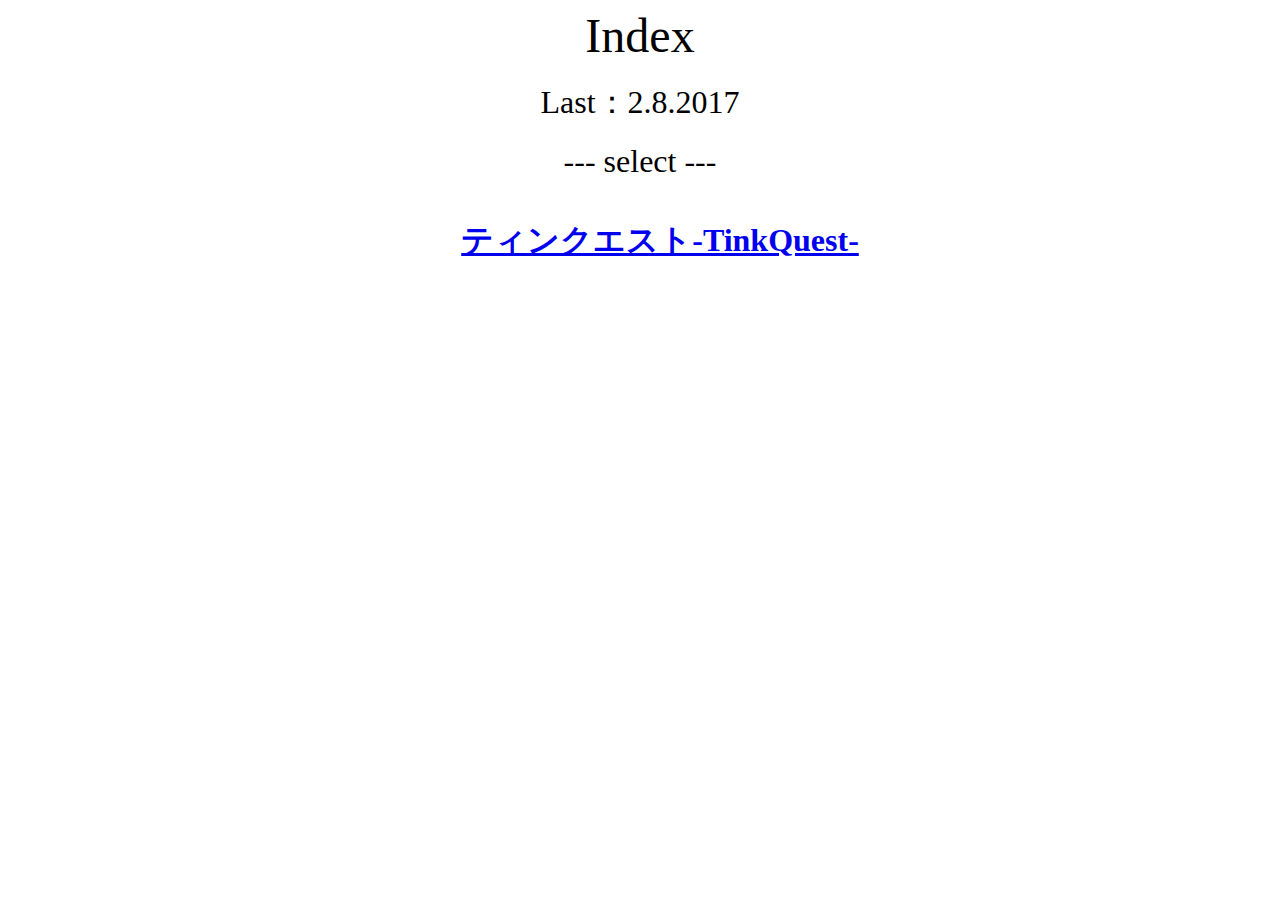
<file: index.html>
<!-- 
  ==gamebook1
  ==Yusuke Kato
  ==start: 9.6.2016
  ==last : 2.1.2017
  -->

  <!DOCTYPE html>
  <html lang="ja">
  <head>
      <meta charset="UTF-8">
      <title>Index</title>
      <link rel="stylesheet" href="css_index.css">
  </head>
  <body>
      <font size="7">Index</font></br></br>
      <font size="6">Last：2.8.2017</font></br></br>
      <font size="6">--- select ---</font></br></br>
      <ul style="list-style:none;">
        <li><a href="tinkQuest.html"><h1> ティンクエスト-TinkQuest- </h1></a></li>
		<!--
        <li><a href="wpgb.html"><h1> ティンクエスト-TinkQuest2- </h1></a></li>
        <li><a href="gamePoint.html"><h1> -gamePoint- </h1></a></li>
        -->
      </ul>
  </body>
  </html>
</file>
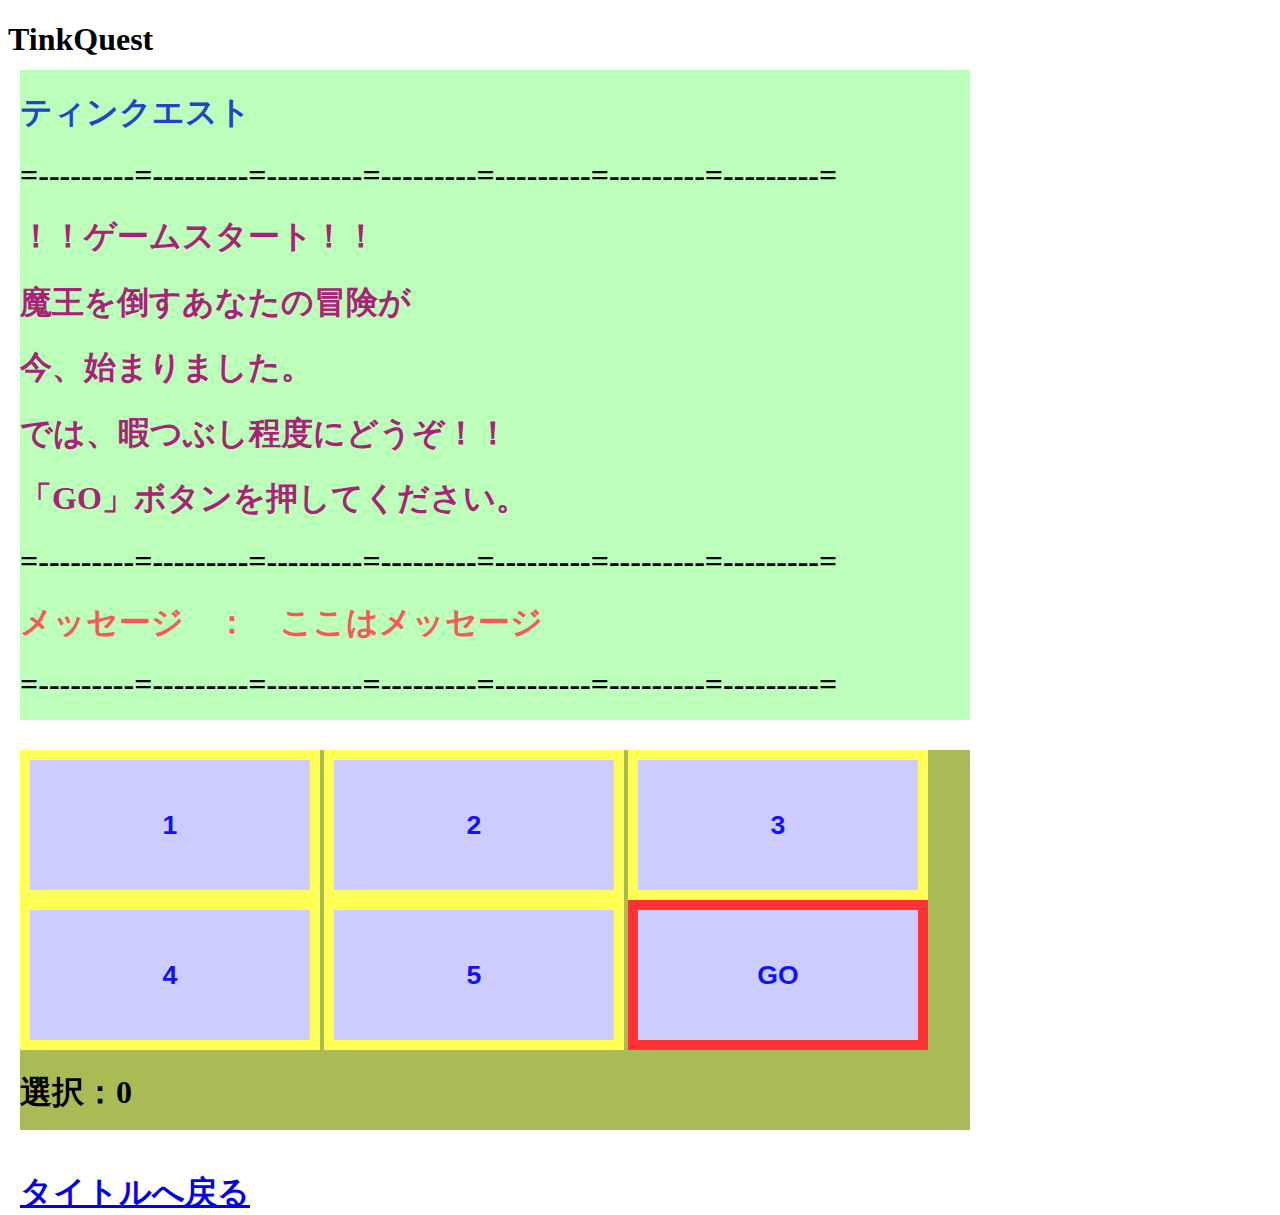
<file: tinkQuest.html>
<!--
  == tinkQuest.html
  == Yusuke Kato
  == start:2.7.2017
  == last :2.7.2017
  -->

<!DOCTYPE html>
<html lang="ja">
<head>
    <meta charset="UTF-8">
    <title>tinkQuest</title>
    <link rel="stylesheet" href="tinkQuest.css">
</head>
<body>
    <h1>TinkQuest</h1>
    <div id="panel2_1">
        <h1 id="stage" class="text2_1">ティンクエスト</h1>
        <p><h1>=---------=---------=---------=---------=---------=---------=---------=</h1></p>
        <h1 id="text" class="text2_2">！！ゲームスタート！！</h1>
        <h1 id="text1" class="text2_2">魔王を倒すあなたの冒険が</h1>
        <h1 id="text2" class="text2_2">今、始まりました。</h1>
        <h1 id="text3" class="text2_2">では、暇つぶし程度にどうぞ！！</h1>
        <h1 id="text4" class="text2_2">「GO」ボタンを押してください。</h1>
        <p><h1>=---------=---------=---------=---------=---------=---------=---------=</h1></p>
        <h1 id="messege" class="text2_3">メッセージ　：　ここはメッセージ</h1>
        <p><h1>=---------=---------=---------=---------=---------=---------=---------=</h1></p>
    </div>
    <div id="panel2_2">
        <button id="flag2_1" class="button"><h1>1</h1></button>
        <button id="flag2_2" class="button"><h1>2</h1></button>
        <button id="flag2_3" class="button"><h1>3</h1></button>
        <button id="flag2_4" class="button"><h1>4</h1></button>
        <button id="flag2_5" class="button"><h1>5</h1></button>
        <button id="Go" class="gobutton"><h1>GO</h1></button>
        <h1 id="flag2">選択：0</h1>
    </div>
    <div id="panel2_3">
        <a href="index.html"><h1>タイトルへ戻る</h1></a>
    </div>
    <script src="tinkQuest.js"></script>
</body>
</html>
</file>
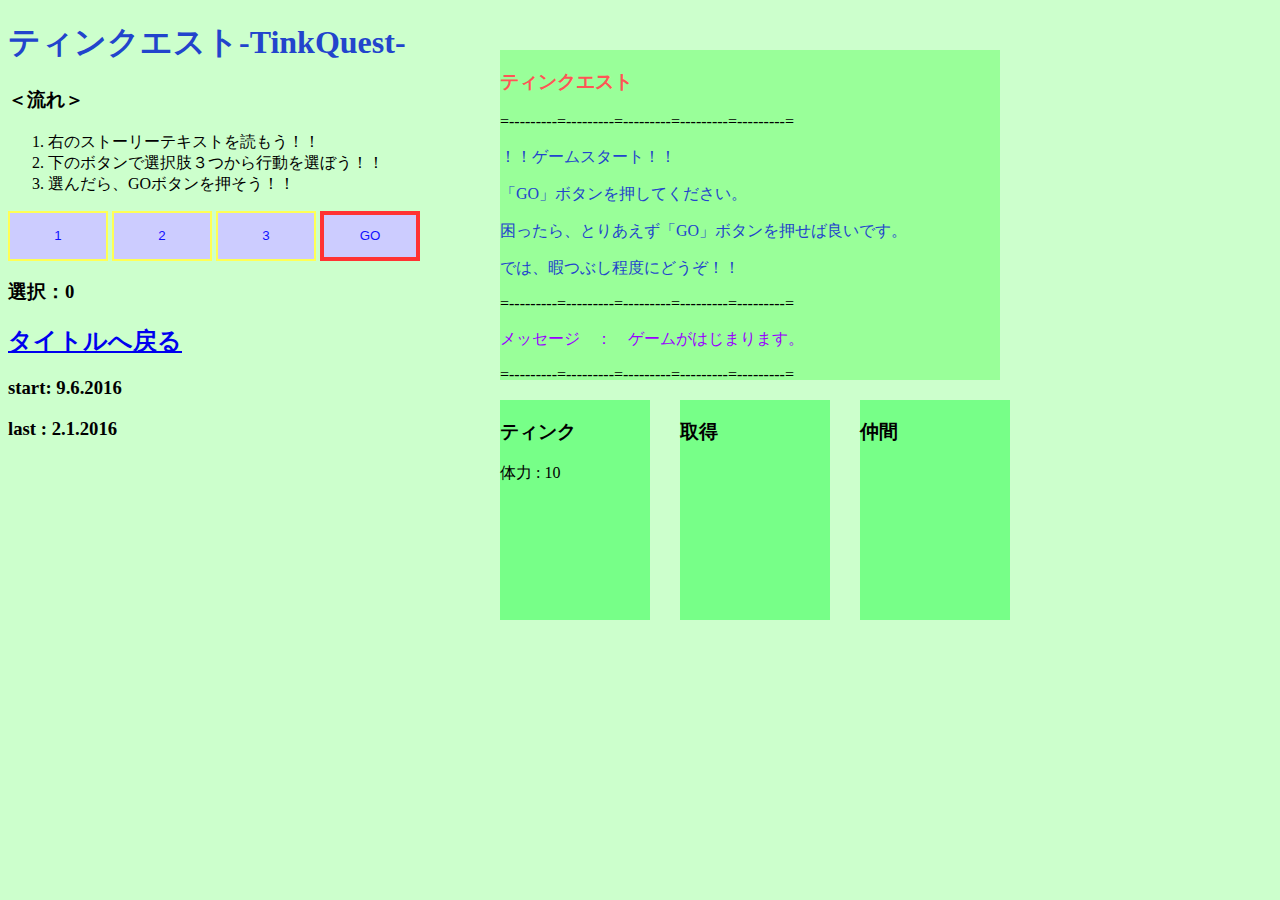
<file: wpgb.html>
<!-- 
  ==gamebook1
  ==Yusuke Kato
  ==start: 9.6.2016
  ==last : 2.1.2017
  -->

<!DOCTYPE html>
<html lang="ja">
<head>
    <meta charset="UTF-8">
    <title> -Tink Quest- </title>
    <link rel="stylesheet" href="wpgb.css">
</head>
<body>
    <h1 class="text-color">ティンクエスト-TinkQuest-</h1>
    <h3>＜流れ＞</h3>
    <ol>
        <li>右のストーリーテキストを読もう！！</li>
        <li>下のボタンで選択肢３つから行動を選ぼう！！</li>
        <li>選んだら、GOボタンを押そう！！</li>
    </ol>
    <div id="panel">
        <h3 id="stage" class="stage-color">ティンクエスト</h3>
        <p>=---------=---------=---------=---------=---------=</p>
        <p id="text" class="text-color">！！ゲームスタート！！</p>
        <p id="text1" class="text-color">「GO」ボタンを押してください。</p>
        <p id="text2" class="text-color">困ったら、とりあえず「GO」ボタンを押せば良いです。</p>
        <p id="text3" class="text-color">では、暇つぶし程度にどうぞ！！</p>
        <p>=---------=---------=---------=---------=---------=</p>
        <p id="messege" class="text-color2">メッセージ　：　ゲームがはじまります。</p>
        <p>=---------=---------=---------=---------=---------=</p>
    </div>
    <div id="panel2">
        <h3 id="name">ティンク</h3>
        <p id="hp-text">体力 : 10</p>
        <p id="textPra1"></p>
        <p id="textPra2"></p>
        <p id="textPra3"></p>
        <p id="textPra4"></p>
    </div>
    <div id="panel3">
        <h3 id="name2">取得</h3>
        <p id="p1-text1"></p>
        <p id="p1-text2"></p>
        <p id="p1-text3"></p>
        <p id="p1-text4"></p>
        <p id="p1-text5"></p>
    </div>
    <div id="panel4">
        <h3 id="name3">仲間</h3>
        <p id="p2-text1"></p>
        <p id="p2-text2"></p>
        <p id="p2-text3"></p>
        <p id="p2-text4"></p>
        <p id="p2-text5"></p>
    </div>
    <button id="flag1" class="button">1</button>
    <button id="flag2" class="button">2</button>
    <button id="flag3" class="button">3</button>
    <button id="Go" class="gobutton">GO</button>
    <h3 id="flag">選択：0</h3>
    <a href="index.html"><h2>タイトルへ戻る</h2></a>
    <h3>start: 9.6.2016</h3>
    <h3>last : 2.1.2016</h3>
    <script src="wpgb.js"></script>
</body>
</html>
</file>
<file: css_index.css>
/*
 * css_index.css
 * Yusuke Kato
 * start : 9.11.2016
 * last : 9.12.2016
 */

body {
    text-align: center;
}
body {
    background-color: #FFFFFF;
}
div#wrapper {
    width: 900px;
    margin: 0 auto;
    text-align: left;
    border: 1px solid #0000FF;
}
</file>
<file: tinkQuest.css>
body {
    background-color: #FFFFFF;
}
div {
    position: absolute;
}
.button {
    width: 300px;
    height: 150px;
    color: #1111FF;
    background-color: #CCCCFF;
    border: 10px solid #FFFF55;
    text-align: center;
}
.gobutton {
    width: 300px;
    height: 150px;
    color: #1111FF;
    background-color: #CCCCFF;
    border: 10px solid #FF3333;
    text-align: center;
}
#panel2_1 {
    left: 20px;
    top: 70px;
    width: 950px;
    height: 650px;
    background-color: #BBFFBB;
}
#panel2_2 {
    left: 20px;
    top: 750px;
    width: 950px;
    height: 380px;
    background-color: #AABB55;
}
#panel2_3 {
    left: 20px;
    top: 1150px;
    width: 300px;
    height: 50px;
    background-color: #FFFFFF;
}
.text2_1 {
    color: #2244CC;
}
.text2_2 {
    color: #AA2277;
}
.text2_3 {
    color: #FF5555;
}
</file>
<file: wpgb.css>
/*
 * gamebook1
 * Yusuke Kato
 * start: 9.6.2016
 * last : 9.12.2016
 */

body {
    background-color: #CCFFCC;
}
.text-color {
    color: #2244CC;
}
.text-color2 {
    color: #9900FF;
}
.stage-color {
    color: #FF5555;
}
div {
    position: absolute;
}
#panel {
    left: 500px;
    top: 50px;
    width: 500px;
    height: 330px;
    background-color: #99FF99;
}
#panel2 {
    left: 500px;
    top: 400px;
    width: 150px;
    height: 220px;
    background-color: #77FF88;
}
#panel3 {
    left: 680px;
    top: 400px;
    width: 150px;
    height: 220px;
    background-color: #77FF88;
}
#panel4 {
    left: 860px;
    top: 400px;
    width: 150px;
    height: 220px;
    background-color: #77FF88;
}
.button {
    width: 100px;
    height: 50px;
    color: #1111FF;
    background-color: #CCCCFF;
    border: 2px solid #FFFF55;
    text-align: center;
}
.gobutton {
    width: 100px;
    height: 50px;
    color: #1111FF;
    background-color: #CCCCFF;
    border: 4px solid #FF3333;
    text-align: center;
}
</file>
